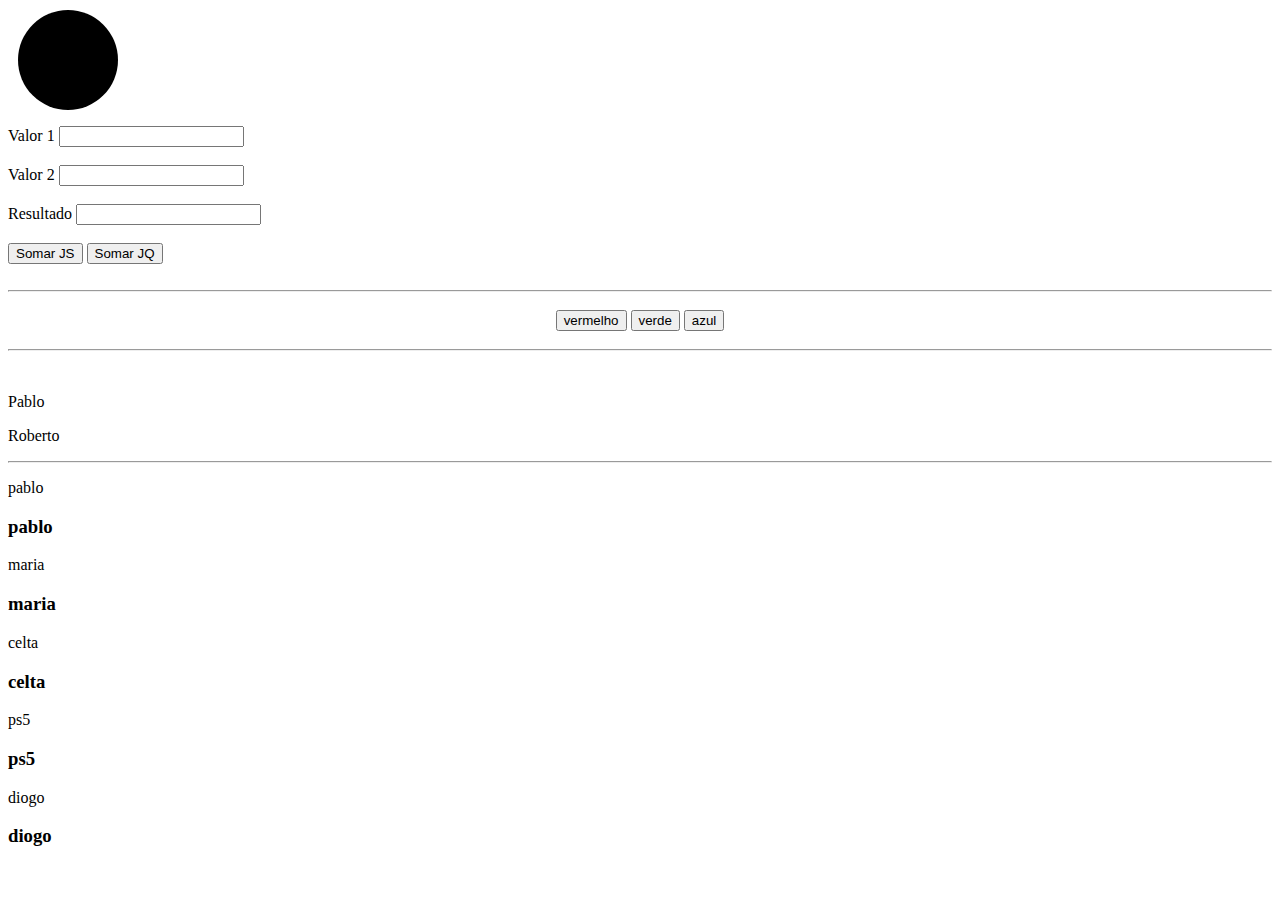
<file: JQuery/index.html>
<!DOCTYPE html>
<html lang="en">

<head>
    <meta charset="UTF-8">
    <meta name="viewport" content="width=device-width, initial-scale=1.0">
    <title>Document</title>
    <script src="https://code.jquery.com/jquery-3.7.1.js"
        integrity="sha256-eKhayi8LEQwp4NKxN+CfCh+3qOVUtJn3QNZ0TciWLP4=" crossorigin="anonymous"></script>

    <style>
        .bloco {
            width: 100px;
            height: 100px;
            background-color: black;
            border-radius: 100px;
            margin: 10px;
            cursor: pointer;
        }

        .texto {
            font-weight: 1000;
            font-style: italic;
        }

        .fundoVerm {
            background-color: red;
        }

        .fundoVerd {
            background-color: green;
        }

        .fundoAzul {
            background-color: blue;
        }
    </style>

    <script>
        $(document).ready(() => {
            let btn_somarjs = document.getElementById('btn_somarjs')
            btn_somarjs.addEventListener('click', function () {
                let v1 = document.getElementById('v1').value
                let v2 = document.getElementById('v2').value
                let soma = parseInt(v1) + parseInt(v2)
                let resultado = document.getElementById('resultado').value = soma
            })

            $('#btn_somarjq').click(() => {
                let v1 = parseInt($('#v1').val())
                let v2 = parseInt($('#v2').val())
                let soma = v1 + v2
                $('#resultado').val(soma)
            })

            $('.bloco').on({
                click: () => {
                    $('#calc').hide()
                },
                dblclick: () => {
                    $('#calc').show()
                }
            })

            /* $('.bloco').click(() => {
                $('.texto').text('CALCULADORA DO PABLO');
                $('#calc').html(`
                Matemática com JQuery
            `)
            })

            $('.bloco').mouseenter(() => {
                $('.texto').text('entrou no círculo');
            })

            $('.bloco').mouseleave(() => {
                $('.texto').text('saiu do círculo');
            }) */


            $('#vermelho').click(() => {
                $('#fundo').addClass('fundoVerm')
                $('#fundo').removeClass('fundoVerd')
                $('#fundo').removeClass('fundoAzul')
            })

            $('#verde').click(() => {
                $('#fundo').addClass('fundoVerd')
                $('#fundo').removeClass('fundoVerm')
                $('#fundo').removeClass('fundoAzul')
            })

            $('#azul').click(() => {
                $('#fundo').addClass('fundoAzul')
                $('#fundo').removeClass('fundoVerm')
                $('#fundo').removeClass('fundoVerd')
            })

            $('#event').click((event) => {
                $('#nomeCompleto').text('objeto clicado: ' + event.target.innerHTML)
            })

            $('#event').find('p').css({ 'border': '1px solid red' })

            //filtragem
            $('.filtro').find('h3').first().css({'border':'10px solid'})
            $('.filtro').find('h3').last().css({'border':'10px solid red'})
            $('.filtro').find('p').eq(2).css({'border':'10px solid blue'})

        })
    </script>
</head>

<body>

    <div class="bloco">
    </div>


    <p class="texto"></p>


    <div id="calc">
        <label for="">Valor 1</label>
        <input type="text" id="v1" value="">
        <br><br>

        <label for="">Valor 2</label>
        <input type="text" id="v2" value="">
        <br><br>

        <label for="">Resultado</label>
        <input type="text" id="resultado" value="">
        <br><br>

        <button id="btn_somarjs">Somar JS</button>
        <button id="btn_somarjq">Somar JQ</button>
    </div>

    <br>
    <hr>


    <div id="fundo" style="padding: 10px; text-align: center;">
        <button id="vermelho">
            vermelho
        </button>

        <button id="verde">
            verde
        </button>

        <button id="azul">
            azul
        </button>
    </div>

    <hr>
    <br>

    <div id="event">
        <p id="texto">Pablo</p>
        <p id="texto2">Roberto</p>
        <p id="nomeCompleto"></p>
    </div>

    <hr>

    <div class="filtro">
        <p>pablo</p>
        <h3>pablo</h3>

        <p>maria</p>
        <h3>maria</h3>

        <p>celta</p>
        <h3>celta</h3>

        <p>ps5</p>
        <h3>ps5</h3>

        <p>diogo</p>
        <h3>diogo</h3>
    </div>

</body>

</html>
</file>
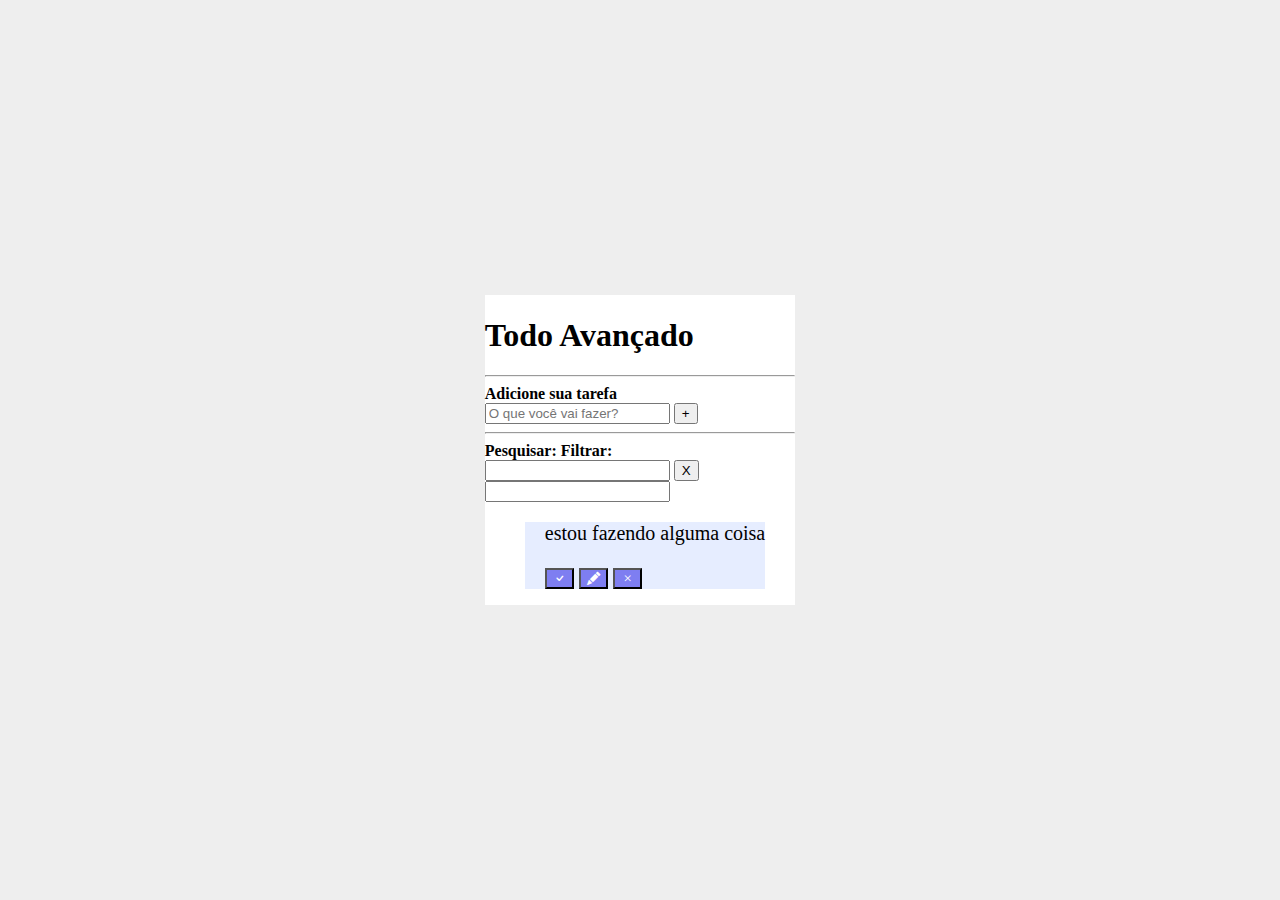
<file: TO DO/index.html>
<!DOCTYPE html>
<html lang="en">

<head>
    <meta charset="UTF-8">
    <meta name="viewport" content="width=device-width, initial-scale=1.0">
    <title>TO do</title>

    <link rel="stylesheet" href="style.css">
    <link href="https://cdn.jsdelivr.net/npm/bootstrap@5.3.2/dist/css/bootstrap.min.css" rel="stylesheet"
        integrity="sha384-T3c6CoIi6uLrA9TneNEoa7RxnatzjcDSCmG1MXxSR1GAsXEV/Dwwykc2MPK8M2HN" crossorigin="anonymous">
    <!-- Option 1: Include in HTML -->
    <link rel="stylesheet" href="https://cdn.jsdelivr.net/npm/bootstrap-icons@1.3.0/font/bootstrap-icons.css">

    <script src="main.js" defer></script>

</head>

<body style="background-color: #eee;">

    <form id="form" class="container border col-lg-6 p-4 rounded-4" style="background-color: white">
        <div>
            <h1 class="text-center my-3">Todo Avançado</h1>
            <hr>
        </div>

        <div id="addTarefa">
            <label for="" class="w-bold fs-5 mx-2 my-2" style="font-weight: bold;">Adicione sua tarefa</label>
            <div class="d-flex row mb-4 mx-2">
                <input id="input" class="col-6 w-50" type="text" placeholder="O que você vai fazer?">
                <button id="adicionar" class="col-1 btn btn-primary border mx-2 py-2 px-3">+</button>
            </div>
            <hr>
        </div>

        <div id="divEditar" class="hide">
            <label for="" class="w-bold fs-5 mx-2 my-2" style="font-weight: bold;">Editar Tarefa</label>
            <div class="d-flex row mb-3 mx-2">
                <input id="inputEditar" class="col-6 w-50" type="text">
                <button id="confirmarEdit" class="col-1 btn btn-primary border mx-2 py-2 px-3"><i class="bi bi-check"></i></button>
            </div>
                <button id="cancelar" class="mx-2 p-1">CANCELAR</button>
            <hr>
        </div>

        <div class="mx-2">
            <div class="d-flex row">
                <div class="d-flex justify-content-around">
                    <label class="fs-5" style="font-weight: bold;" for="">Pesquisar:</label>
                    <label class="fs-5" style="font-weight: bold;" for="">Filtrar:</label>
                </div>

                <div class="d-flex col-8 p-2" style="margin-right: 10px;">
                    <input class="w-100" type="text">
                    <button class="btn btn-danger py-2 px-3 border mx-3">X</button>
                </div>

                <div class="d-flex col-3 p-2" style="margin-right: 10px;">
                    <input class="w-100" type="text">
                </div>
            </div>
        </div>

        <div id="lista" class="my-5">
            <ul>
                <li id="tarefa" class="d-flex border py-4" style="margin-right: 30px;">
                    <p id="titulo" class="m-0 col-8">estou fazendo alguma coisa</p>
                    <button id="check" class="btn border mx-1"><i class="bi bi-check"></i></button>
                    <button id="edit" class="btn border mx-1"><i class="bi bi-pencil-fill"></i></button>
                    <button id="delete" class="btn border mx-1"><i class="bi bi-x"></i></button>
                </li>
            </ul>
        </div>
    </form id="form">

</body>

</html>
</file>
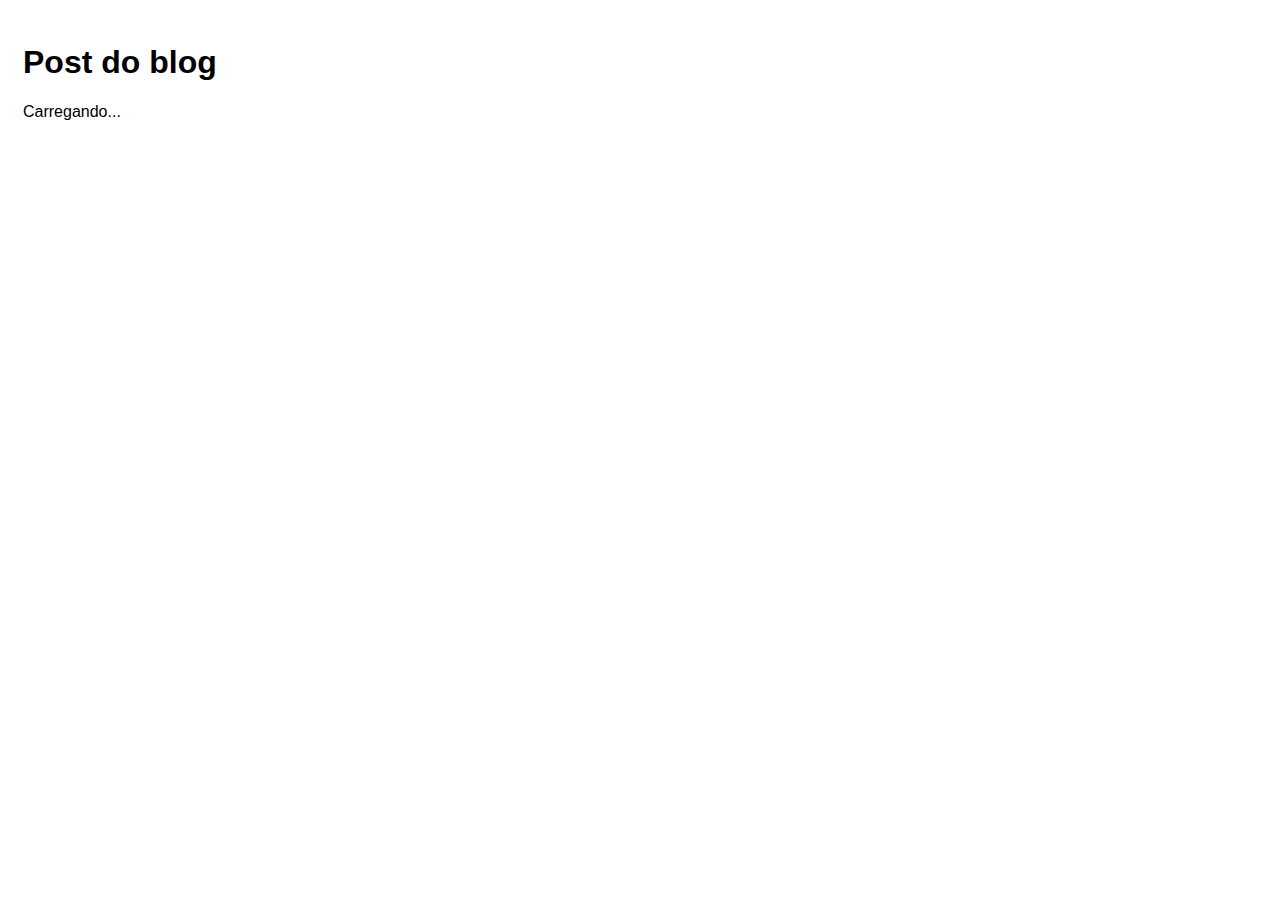
<file: JSON/Revisao/index.html>
<!DOCTYPE html>
<html lang="en">
<head>
    <meta charset="UTF-8">
    <meta name="viewport" content="width=device-width, initial-scale=1.0">
    <title>Document</title>
    <link href="https://cdn.jsdelivr.net/npm/bootstrap@5.3.2/dist/css/bootstrap.min.css" rel="stylesheet" integrity="sha384-T3c6CoIi6uLrA9TneNEoa7RxnatzjcDSCmG1MXxSR1GAsXEV/Dwwykc2MPK8M2HN" crossorigin="anonymous">
    <link rel="stylesheet" href="style.css">
    <script src="./main.js" defer></script>
</head>
<body>
    <h1>Post do blog</h1>
    <p id="loading">Carregando...</p>
    <div id="post">
    </div>
</body>
</html>
</file>
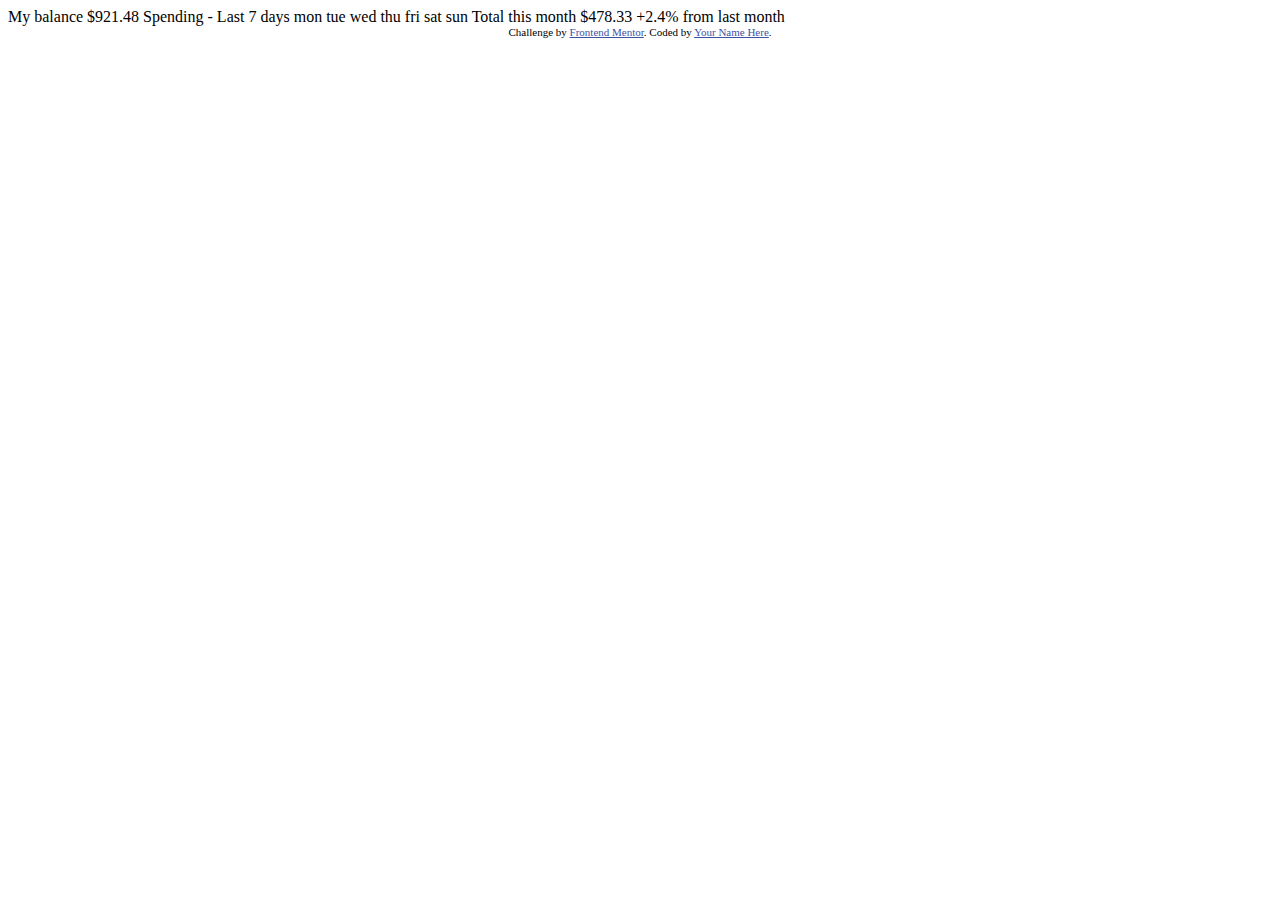
<file: Projeto Grafico/expenses-chart-component-main/index.html>
<!DOCTYPE html>
<html lang="en">
<head>
  <meta charset="UTF-8">
  <meta name="viewport" content="width=device-width, initial-scale=1.0"> <!-- displays site properly based on user's device -->

  <link rel="icon" type="image/png" sizes="32x32" href="./images/favicon-32x32.png">
  
  <title>Frontend Mentor | Expenses chart component</title>

  <!-- Feel free to remove these styles or customise in your own stylesheet 👍 -->
  <style>
    .attribution { font-size: 11px; text-align: center; }
    .attribution a { color: hsl(228, 45%, 44%); }
  </style>
</head>
<body>

  My balance
  $921.48

  Spending - Last 7 days

  mon
  tue
  wed
  thu
  fri
  sat
  sun

  Total this month
  $478.33

  +2.4%
  from last month
  
  <div class="attribution">
    Challenge by <a href="https://www.frontendmentor.io?ref=challenge" target="_blank">Frontend Mentor</a>. 
    Coded by <a href="#">Your Name Here</a>.
  </div>
</body>
</html>
</file>
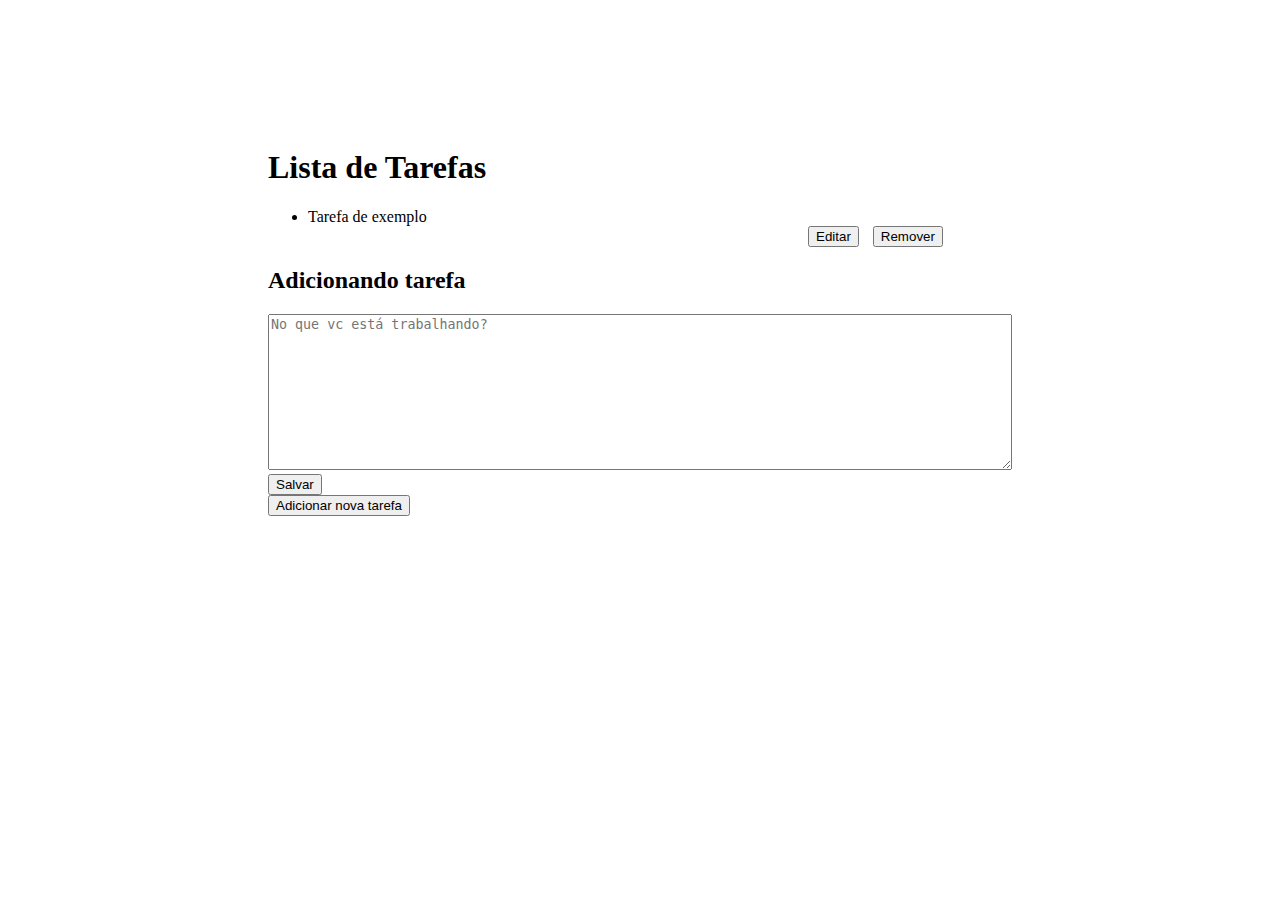
<file: JQuery/listaTarefa.html>
<!DOCTYPE html>
<html lang="en">

<head>
    <meta charset="UTF-8">
    <meta name="viewport" content="width=device-width, initial-scale=1.0">
    <title>Document</title>
    <link href="https://cdn.jsdelivr.net/npm/bootstrap@5.3.2/dist/css/bootstrap.min.css" rel="stylesheet"
        integrity="sha384-T3c6CoIi6uLrA9TneNEoa7RxnatzjcDSCmG1MXxSR1GAsXEV/Dwwykc2MPK8M2HN" crossorigin="anonymous">
    <link rel="stylesheet" href="style.css">
    <script src="https://code.jquery.com/jquery-3.7.1.js"
        integrity="sha256-eKhayi8LEQwp4NKxN+CfCh+3qOVUtJn3QNZ0TciWLP4=" crossorigin="anonymous"></script>
</head>

<body>
    <section class="container border">
        <h1 class="my-3 text-center">Lista de Tarefas</h1>
        <div>
            <ul id="listaTarefa">
                <li class="my-2">Tarefa de exemplo
                    <div class="d-flex">
                        <button class="exEditar btn btn-light border border-dark">Editar</button>
                        <button class="exRemover btn btn-light border border-dark">Remover</button>
                    </div>
                </li>
            </ul>
        </div>
        <form class="lista">
            <div class="mt-5">
                <div id="divTextarea" class="d-none">
                    <div class="text-center">
                        <h2>Adicionando tarefa</h2>
                        <textarea name="" id="textarea" cols="90" rows="10"
                            placeholder="No que vc está trabalhando?"></textarea>
                    </div>
                    <div class="text-end">
                        <button id="salvar" class="text-end btn btn-light border 
                border-dark">Salvar</button>
                    </div>
                </div>
        </form>
        <div class="text-center">
            <button type="button" id="btnAdicionar" class="my-3 adicionar btn btn-light border border-dark">Adicionar
                nova
                tarefa</button>
        </div>
        </div>
    </section>
</body>

<script>
    $(document).ready(() => {

        const tarefas = JSON.parse(localStorage.getItem('Tarefas')) || []

        //funções
        function atualizarTarefas() {
            localStorage.setItem('Tarefas', JSON.stringify(tarefas))
        }

        function criarElemento(tarefa) {
            const li = $(`<li class="my-2">${tarefa.descricao}
                    <div class="d-flex">
                        <button class="check btn btn-light border border-dark"><svg xmlns="http://www.w3.org/2000/svg" width="16" height="16" fill="currentColor" class="bi bi-check" viewBox="0 0 16 16">
                        <path d="M10.97 4.97a.75.75 0 0 1 1.07 1.05l-3.99 4.99a.75.75 0 0 1-1.08.02L4.324 8.384a.75.75 0 1 1 1.06-1.06l2.094 2.093 3.473-4.425z"/>
                        </svg></button>

                        <button class="editar btn btn-light border border-dark">Editar</button>
                        <button class="remover btn btn-light border border-dark">Remover</button>
                    </div>
                </li>`);

            const editar = li.find('.editar')
            const remover = li.find('.remover')
            const check = li.find('.check')

            editar.click(() => {
                const novaDescricao = prompt('Qual a nova tarefa?')
                if (novaDescricao) {
                    tarefa.descricao = novaDescricao
                    li.text(novaDescricao)
                    atualizarTarefas()
                }
            })

            remover.click(() => {
                li.remove()
                atualizarTarefas()
            })

            check.click(() =>{
                li.addClass('verde')
                remover.remove()
                editar.remove()
                check.remove()
                atualizarTarefas()
            })

            return li
        }

        function deletar() {

        }

        //metodos
        $('#btnAdicionar').click(() => {
            $('#divTextarea').toggleClass('d-none')
        })

        $('.lista').submit((event) => {
            event.preventDefault();

            const tarefa = {
                descricao: $('#textarea').val()
            }
            tarefas.push(tarefa)
            const elementoTarefa = criarElemento(tarefa)
            $('#listaTarefa').append(elementoTarefa)
            atualizarTarefas()
            $('#textarea').val('')
            $('.lista').addClass('hidden')
        })

        tarefas.forEach(tarefa => {
            const elementoTarefa = criarElemento(tarefa)
            $('#listaTarefa').append(elementoTarefa)
        })

    })
</script>

</html>
</file>
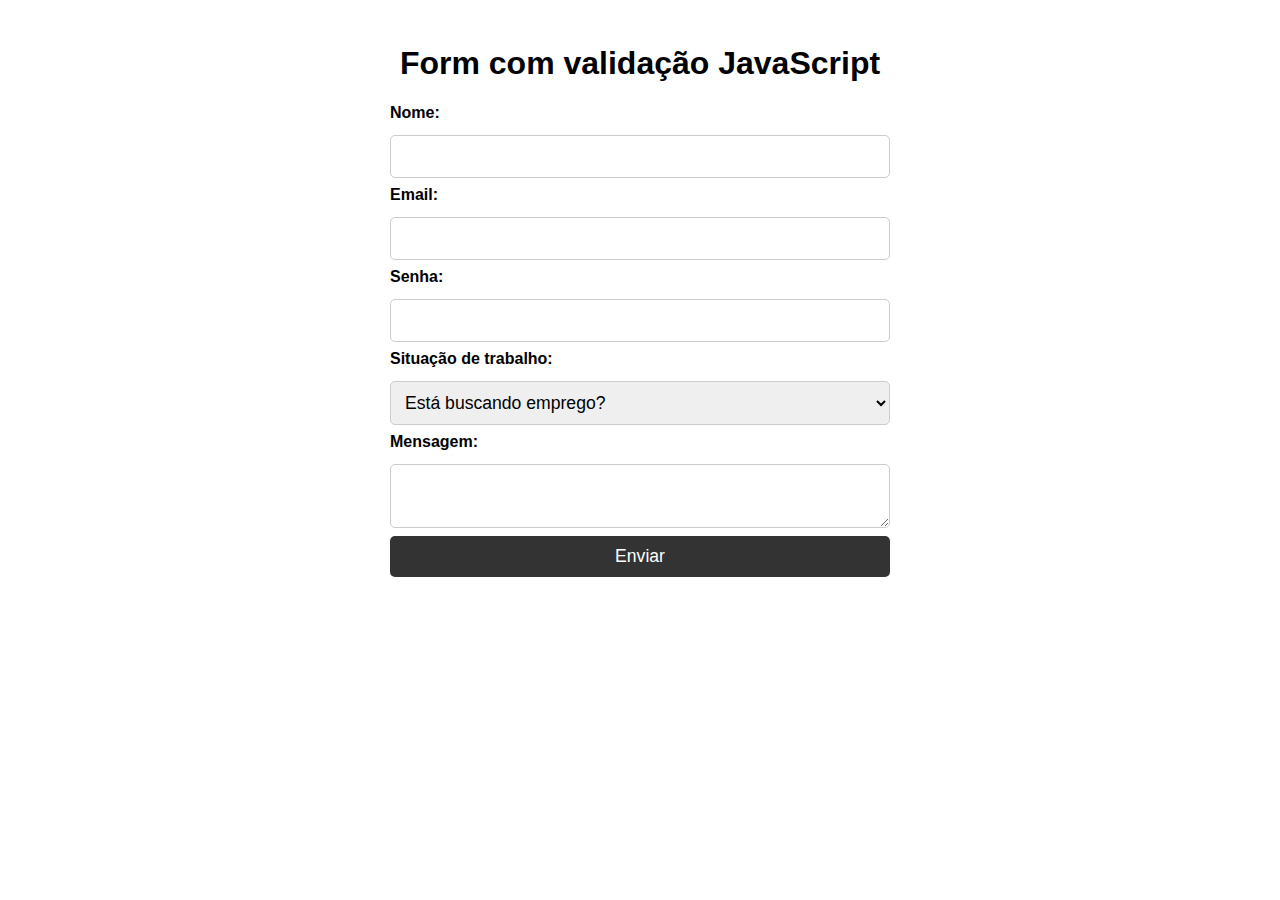
<file: Formulario/fromulario de revisão/Formulario.html>
<!DOCTYPE html>
<html lang="en">

<head>
    <meta charset="UTF-8">
    <meta name="viewport" content="width=device-width, initial-scale=1.0">
    <title>Formulario</title>
    <link rel="stylesheet" href="./css/style.css">
</head>

<body>
    <h1>Form com validação JavaScript</h1>
    <form id="form">
        <label for="name">Nome:</label>
        <input type="text" id="name">

        <label for="email">Email:</label>
        <input type="email" id="email">

        <label for="password">Senha:</label>
        <input type="password" id="password">

        <label for="job">Situação de trabalho:</label>
        <select name="job" id="job">
            <option value="">Está buscando emprego?</option>
            <option value="yes">Sim</option>
            <option value="no">Não</option>
        </select>

        <label for="message">Mensagem:</label>
        <textarea name="message" id="message"></textarea>

        <button type="submit">Enviar</button>
    </form>
</body>
<script src="./js/scripts.js"></script>

</html>
</file>
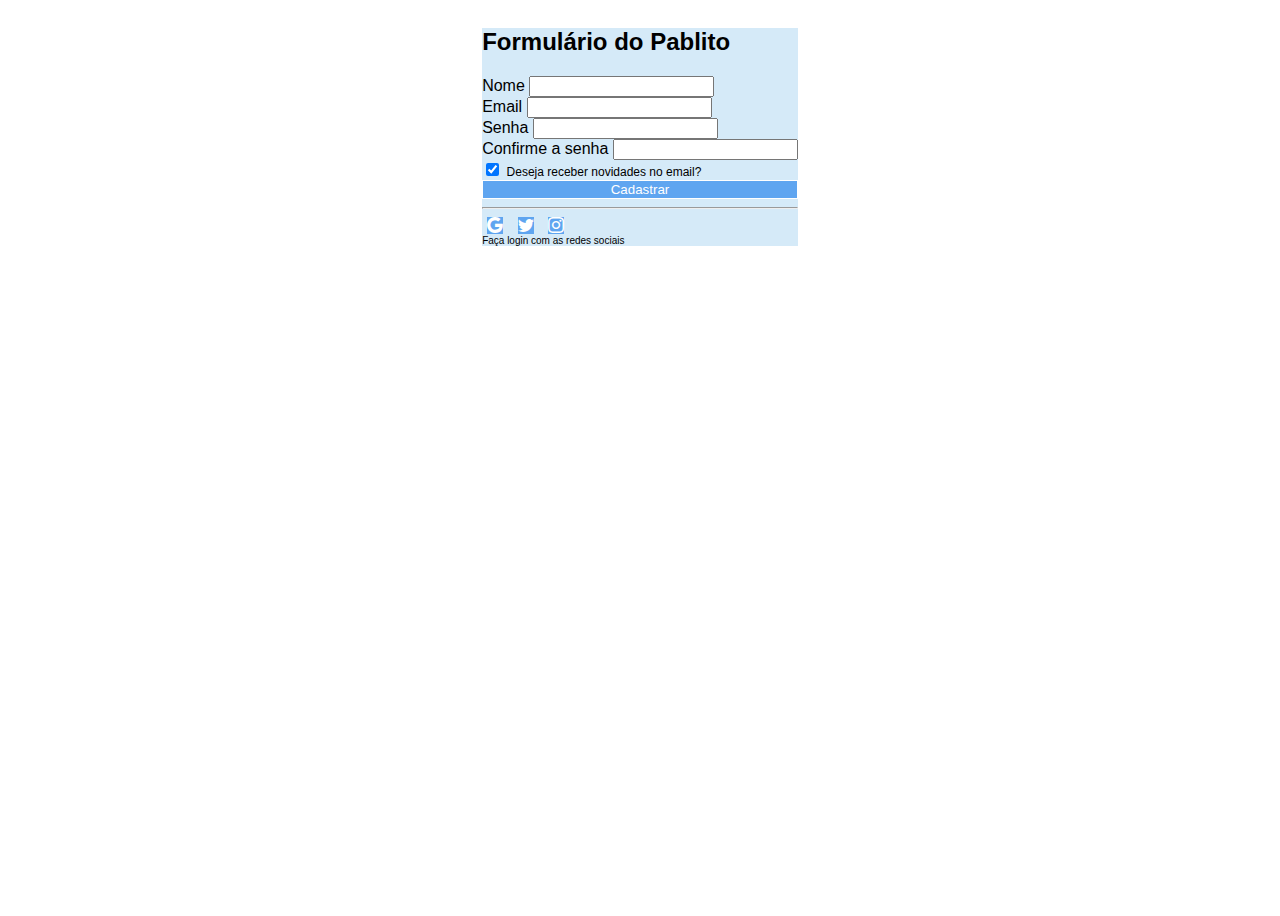
<file: Formulario/meu formulario/Form.html>
<!DOCTYPE html>
<html lang="en">

<head>
    <meta charset="UTF-8">
    <meta name="viewport" content="width=device-width, initial-scale=1.0">
    <title>Document</title>
    <link href="https://cdn.jsdelivr.net/npm/bootstrap@5.3.2/dist/css/bootstrap.min.css" rel="stylesheet"
        integrity="sha384-T3c6CoIi6uLrA9TneNEoa7RxnatzjcDSCmG1MXxSR1GAsXEV/Dwwykc2MPK8M2HN" crossorigin="anonymous">
    <link rel="stylesheet" href="./css/style.css">
    <link rel="stylesheet" href="https://cdn.jsdelivr.net/npm/bootstrap-icons@1.10.4/font/bootstrap-icons.css">
</head>

<body>
    <section>
        <form id="form" class="container d-flex">
            <div class="row">
                <div class="formulario col-md-12 border rounded-2 px-5 py-3 my-5">
                    <h2 class="mb-3">Formulário do Pablito</h2>
                    <div class="mb-3">
                        <label for="name" class="form-label">Nome</label>
                        <input type="text" class="form-control" id="name">
                    </div>
                    <div class="mb-3">
                        <label for="email" class="form-label">Email</label>
                        <input type="email" class="form-control" id="email">
                    </div>
                    <div class="mb-3">
                        <label for="senha" class="form-label">Senha</label>
                        <input type="password" class="form-control" id="senha">
                    </div>
                    <div class="mb-3">
                        <label for="confirmaSenha" class="form-label">Confirme a senha</label>
                        <input type="password" class="form-control" id="confirmaSenha">
                    </div>
                    <div class="mb-3 form-check">
                        <input type="checkbox" class="form-check-input" id="exampleCheck1" checked>
                        <label class="form-check-label check fw-bold" for="exampleCheck1">Deseja receber novidades no
                            email?</label>
                    </div>
                    <button type="submit" class="btn botao_cadastro">Cadastrar</button>

                    <hr>
                    <footer class="text-center">
                        <div class="container p-2 pb-0">
                            <a id="google" class="botao btn"><i class="bi bi-google"></i></a>
                            <a id="twitter" class="botao btn" href=""><i class="bi bi-twitter"></i></a>
                            <a id="insta" class="botao btn" href=""><i class="bi bi-instagram"></i></a>
                        </div>
                        <div class="texto_rodape p-2">
                            Faça login com as redes sociais
                        </div>
                    </footer>
                </div>
            </div>
        </form>
    </section>
</body>
<script src="./js/main.js"></script>

</html>
</file>
<file: TO DO/style.css>
body{
    margin: 0;
    display: flex;
    justify-content: center;
    align-items: center;
    height: 100vh;
    
}

.coluna{
    display: flex;
    flex-direction: column;
}

ul{
    list-style-type: none;
}

li{
    padding-left: 20px; background-color:  rgb(230, 237, 255);
    font-weight: 500;
    font-size: 20px;
}

#check, 
#edit,
#delete{
    background-color: rgb(126, 126, 241);
    color: white;
    transition: 0.5s;
}

#check:hover, 
#edit:hover,
#delete:hover{
    background-color: rgb(55, 55, 231);
}

.concluido{
    background-color: greenyellow;
}

.hide{
    display: none;
}
</file>
<file: JSON/Revisao/style.css>
*{
    font-family: Arial, Helvetica, sans-serif;
}

body{
    padding: 15px;
}

.hide{
    display: none;
}

a, input[type="submit"]{
    background-color: blue;
    color: #fff;
    padding: 10px 20px;
    border-radius: 5px;
    text-decoration: none;
    opacity: 0.7;
    font-size: 1em;
    border: none;
    cursor: pointer;
}

a:hover,
input[type="submit"]{
 opacity: 1;
}
</file>
<file: JQuery/style.css>
body{
    margin: 0;
    margin-top: 10%;
    display: flex;
    justify-content: center;
    align-items: center;
}

.remover{
    margin-left:10px;
}

.exRemover{
    margin-left:10px;
}

.editar{
    margin-left:10px;
}

.exEditar{
    margin-left: 500px;
}

.check{
    margin-left: 450pX;
}

.verde{
    background-color: rgb(7, 179, 7);
    border-radius: 10px;
    padding: 10px;
}
</file>
<file: Formulario/fromulario de revisão/css/style.css>
*{
    font-family: helvetica;
    box-sizing: border-box;
}

body{
    padding: 1rem;
}

h1{
    text-align: center;
}

form{
    display: flex;
    flex-direction: column;
    gap: .5rem;
    width: 500px;
    margin: 0 auto;
}

label{
    font-weight: bold;
    margin-bottom: 5px;
}

input, select, textarea{
    width: 100%;
    padding: 10px;
    border: 1px solid #ccc;
    border-radius: 5px;
    font-size: 1.1rem;
}

button{
    padding: 10px;
    border: none;
    border-radius: 5px;
    background-color: #333;
    color: #fff;
    font-size: 1.1rem;
    cursor: pointer;
}
</file>
<file: Formulario/meu formulario/css/style.css>
*{
    box-sizing: border-box;
    font-family: Arial, Helvetica, sans-serif;
}


form{
    display: flex;
    flex-direction: column;
    justify-content: space-between;
    align-items: center;
    height: 100vh;
}

.formulario{
    background-color: #d5eaf8;
}

.check{
    font-size: 12px;
}

.botao_cadastro{
    width: 100%;
    border: 0.5px solid ;
    background-color: #5fa5f0;
    color: white;
    transition: 0.5s;
}

.botao_cadastro:hover{
    background-color: #1465bb;
    color: white;
}

.botao{
    height: 35px;
    width: 35px;
    margin: 5px;
    background-color: #5fa5f0;
    color: white;
    transition: 0.5s;
}

.botao:hover{
    background-color: #1465bb;
    color: white;
}

.texto_rodape{
    font-size: 10px;
}
</file>
